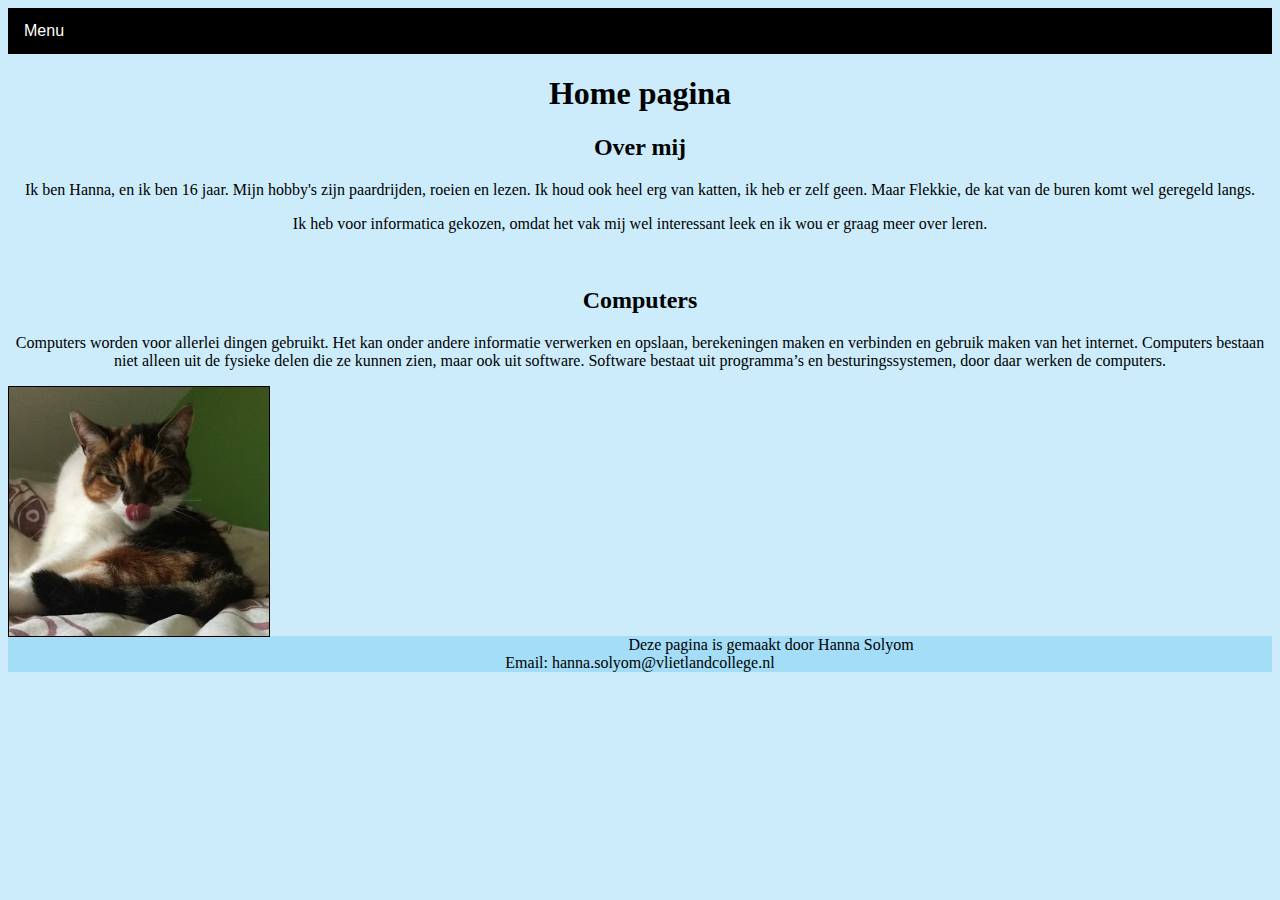
<file: index.html>
<!DOCTYPE html>
<html>
    <head>
        <link rel="stylesheet" type="text/css" href="CSS/Style.css"> <!--hierdoor weet het html dat er informantie gehaald moet worden uit de css pagina-->
        <title>Mijn pagina</title> <!--titel van de pagina-->
        <meta name="viewport" content="width=device-width, initial-scale:1,0"> <!--Dit zorgt ervoor dat pagina op telefoons ook goed te zien is-->
    </head>
    <body>
        <div class="navbar">
            <div class="dropdown">
              <button class="dropbtn">Menu</button>
              <div class="dropdown-content">
                <a href="index.html">Home</a>
                <a href="binairstelsel.html">Binairstelsel</a>
                <a href="kleurmodellen.html">Kleurmodellen</a>
                <a href="compressie.html">Compressie</a>
                <a href="bitmap- en vectorafbeeldingen.html">Bitmap- en vectorafbeeldingen</a>
              </div>
            </div>
          </div>
        <h1>Home pagina</h1> <!--titel van de pagina -->
        <h2>Over mij</h2> <!--tussenkopje-->
        <p> <!--tekst-->
          Ik ben Hanna, en ik ben 16 jaar. Mijn hobby's zijn paardrijden, roeien en lezen. Ik houd ook heel erg van katten, ik heb er zelf geen. Maar Flekkie, de kat van de buren komt wel geregeld langs.
        </p>
        <p>
          Ik heb voor informatica gekozen, omdat het vak mij wel interessant leek en ik wou er graag meer over leren.
        </p>
        <br> <!--enter/open regel-->
        <h2>Computers</h2><!--tussenkopje-->
        <p><!--tekst-->
          Computers worden voor allerlei dingen gebruikt. Het kan onder andere informatie verwerken en opslaan, berekeningen maken en verbinden en gebruik maken van het internet. 
          Computers bestaan niet alleen uit de fysieke delen die ze kunnen zien, maar ook uit software. Software bestaat uit programma’s en besturingssystemen, door daar werken de computers. 
        </p>
        <img src="plaatjes/Flekkie.png" alt="Flekkie"> <!--foto-->
    </body>
    <br><!--pogingen om de voetnood aan de onderkant van de pagina te krijgen-->
    <br>
    <br>
    <br>
    <br>
    <br>
    <br>
    <br>
    <br>
    <br>
    <br>
    <br>
    <br>
    <footer><!--foetnoot-->
      <p>
        Deze pagina is gemaakt door Hanna Solyom
        <br>
        Email: hanna.solyom@vlietlandcollege.nl
      </p>
    </footer>
</html>
</file>
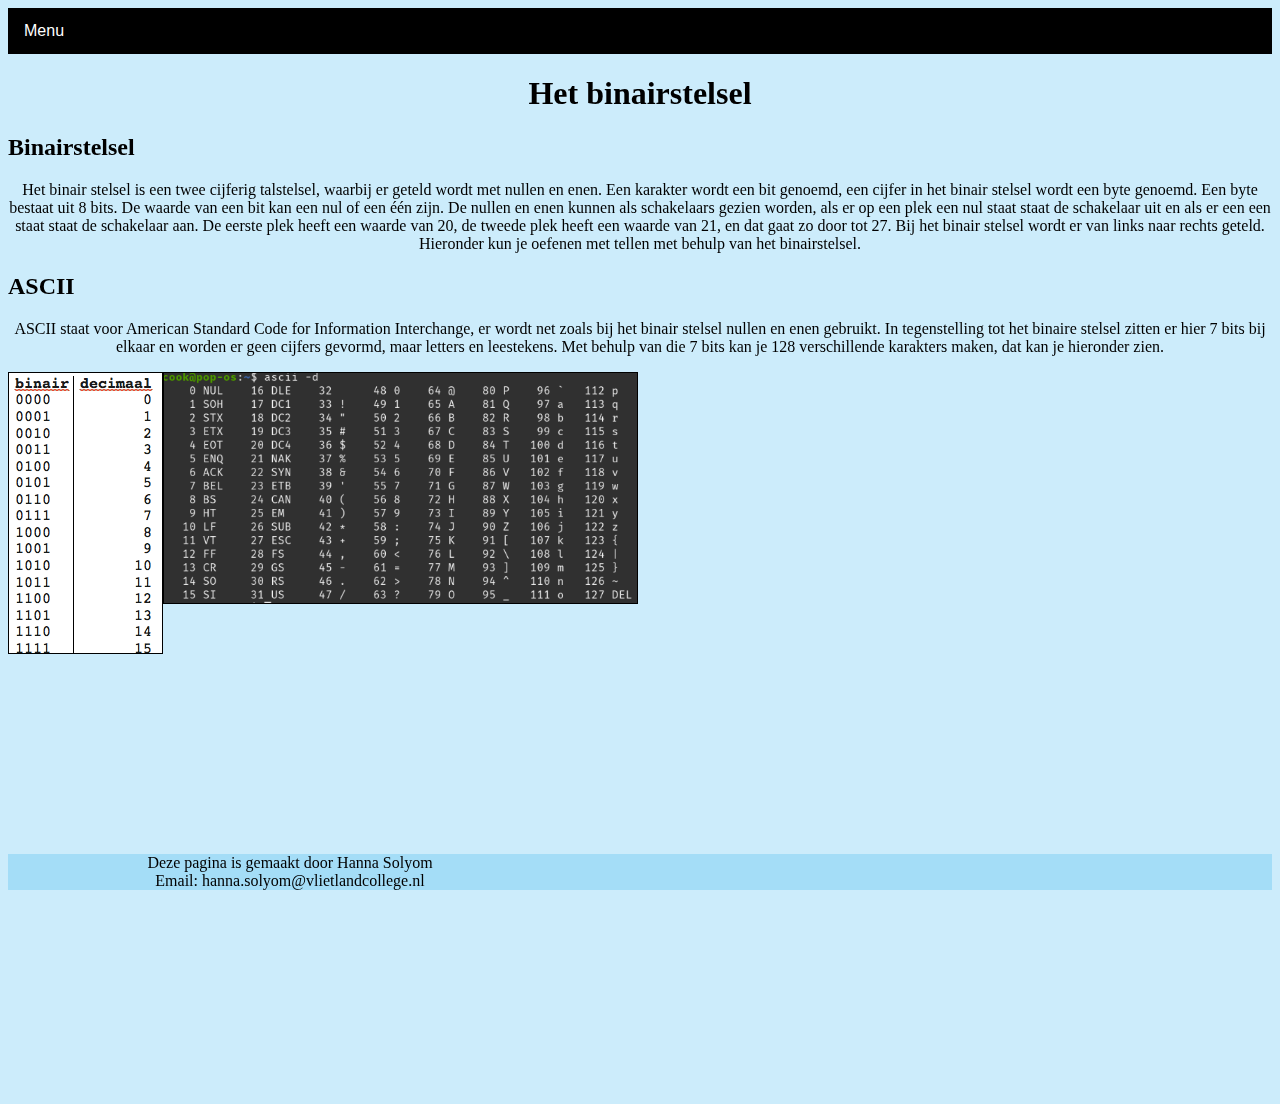
<file: binairstelsel.html>
<!DOCTYPE html>
<html>
    <head>
        <link rel="stylesheet" type="text/css" href="CSS/Style.css">
        <title>Binairstelsel</title>
        <meta name="viewport" content="width=device-width, initial-scale:1,0">
    </head>
    <body>
        <div class="navbar"> <!--dropdown menu-->
            <div class="dropdown">
              <button class="dropbtn">Menu</button>
              <div class="dropdown-content">
                <a href="index.html">Home</a>
                <a href="binairstelsel.html">Binairstelsel</a>
                <a href="kleurmodellen.html">Kleurmodellen</a>
                <a href="compressie.html">Compressie</a>
                <a href="bitmap- en vectorafbeeldingen.html">Bitmap- en vectorafbeeldingen</a>
              </div>
            </div>
          </div>
        <h1>Het binairstelsel</h1>
        <h2 class="binair">
          Binairstelsel
        </h2>
          <p>
            Het binair stelsel is een twee cijferig talstelsel, waarbij er geteld wordt met nullen en enen. Een karakter wordt een bit genoemd, een cijfer in het binair stelsel wordt een byte genoemd. Een byte bestaat uit 8 bits. De waarde van een bit kan een nul of een één zijn. De nullen en enen kunnen als schakelaars gezien worden, als er op een plek een nul staat staat de schakelaar uit en als er een een staat staat de schakelaar aan. De eerste plek heeft een waarde van 20, de tweede plek heeft een waarde van 21, en dat gaat zo door tot 27. Bij  het binair stelsel wordt er van links naar rechts geteld. Hieronder kun je oefenen met tellen met behulp van het binairstelsel.
          </p>
        <h2 class="binair">ASCII
        </h2>
          <p>
            ASCII staat voor American Standard Code for Information Interchange, er wordt net zoals bij het binair stelsel nullen en enen gebruikt. In tegenstelling tot het binaire stelsel zitten er hier 7 bits bij elkaar en worden er geen cijfers gevormd, maar letters en leestekens. Met behulp van die 7 bits kan je 128 verschillende karakters maken, dat kan je hieronder zien. 
          </p>
        <img src="plaatjes/binairstelsel.png" alt="binairstelsel"> 
        <img class="ASCII" src="plaatjes/ASCII-table.png" alt="ASCII">
        <iframe src="https://games.penjee.com/binary-bonanza/game.php" frameborder="no" scrolling="no">
        </iframe> <!--spelletje binair bonanza-->
    </body>
    <br> 
    <br>
    <br>
    <br>
    <br>
    <br>
    <br>
    <br>
    <br>
    <br>
    <br>
    <br>
    <br>
    <br>
    <br>
    <br>
    <br>
    <br>
    <br>
    <br>
    <br>
    <br>
    <br>
    <br>
    <br>
    <footer> <!--voetnoot-->
      <p>
        Deze pagina is gemaakt door Hanna Solyom
        <br>
        Email: hanna.solyom@vlietlandcollege.nl
      </p>
    </footer>
</html>
</file>
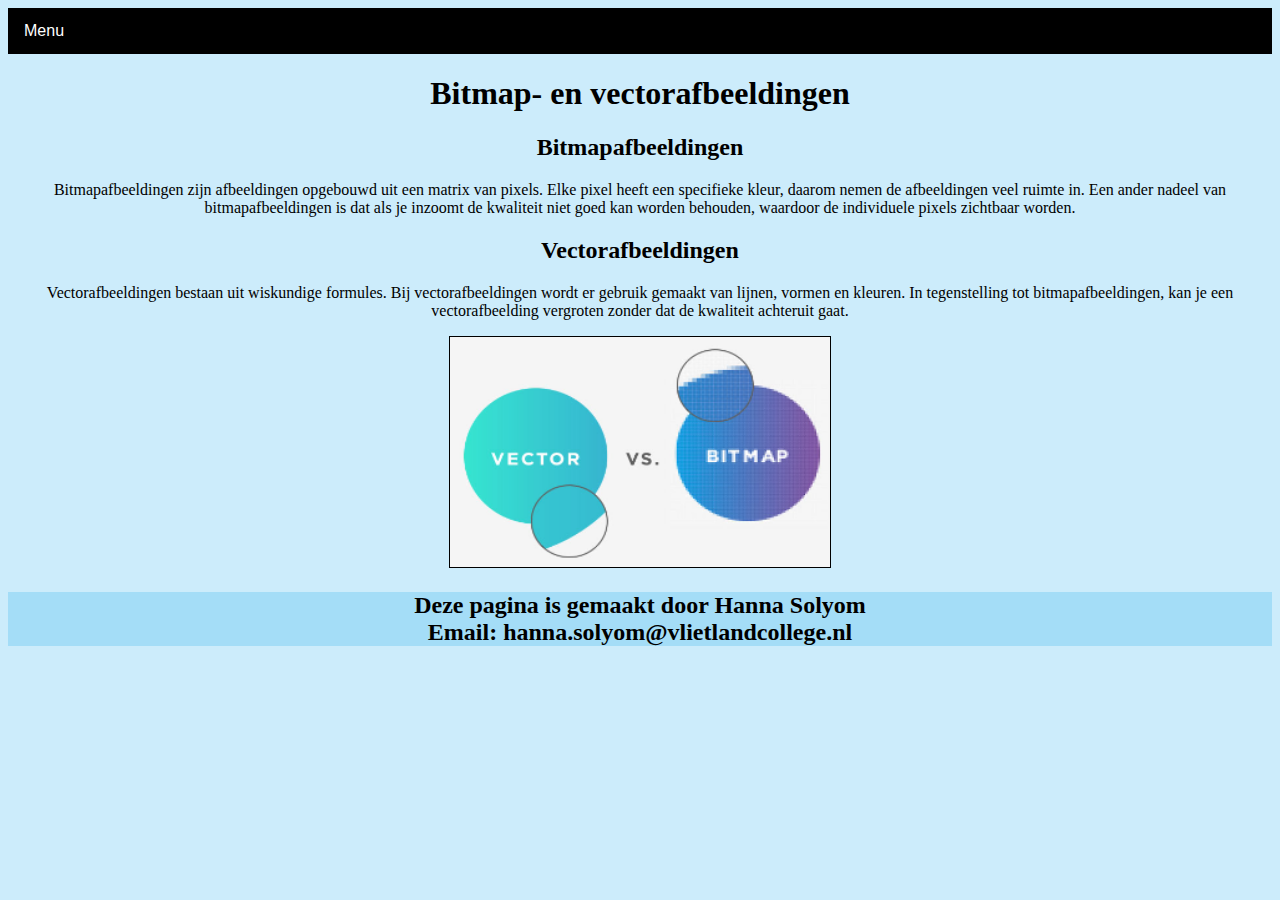
<file: bitmap- en vectorafbeeldingen.html>
<!DOCTYPE html>
<htlml>
    <head>
        <link rel="stylesheet" href="CSS/Style.css"/>
        <title>Bitmap-en vectorafbeeldingen</title>
        <meta name="viewport" content="width=device-width, initial-scale:1,0">
    </head>

    <body>
        <div class="navbar">
            <div class="dropdown">
                <button class="dropbtn">Menu</button>
                <div class="dropdown-content">
                    <a href="index.html">Home</a>
                    <a href="binairstelsel.html">Binairstelsel</a>
                    <a href="kleurmodellen.html">Kleurmodellen</a>
                    <a href="compressie.html">Compressie</a>
                    <a href="bitmap- en vectorafbeeldingen.html">Bitmap- en vectorafbeeldingen</a>
                </div>
            </div>
        </div>
     <h1> Bitmap- en vectorafbeeldingen</h1>
     <h2>
        Bitmapafbeeldingen
     </h2>
     <p>
        Bitmapafbeeldingen zijn afbeeldingen opgebouwd uit een matrix van pixels. Elke pixel heeft een specifieke kleur, daarom nemen de afbeeldingen veel ruimte in. Een ander nadeel van bitmapafbeeldingen is dat als je inzoomt de kwaliteit niet goed kan worden behouden, waardoor de individuele pixels zichtbaar worden.
     </p>
     <h2>
        Vectorafbeeldingen
     </h2>
     <p>
        Vectorafbeeldingen bestaan uit wiskundige formules. Bij vectorafbeeldingen wordt er gebruik gemaakt van lijnen, vormen en kleuren. In tegenstelling tot bitmapafbeeldingen, kan je een vectorafbeelding vergroten zonder dat de kwaliteit achteruit gaat. 
     </p>
     <img class="afbeelding" src="plaatjes/Bitmap- en vectorafbeeldingen.png" alt="bitmap- en vectorafbeeldingen" style="width:30%;">
     <h2>
    </body>
    <footer>
        <p>
          Deze pagina is gemaakt door Hanna Solyom
          <br>
          Email: hanna.solyom@vlietlandcollege.nl
        </p>
      </footer>
</htlml>
</file>
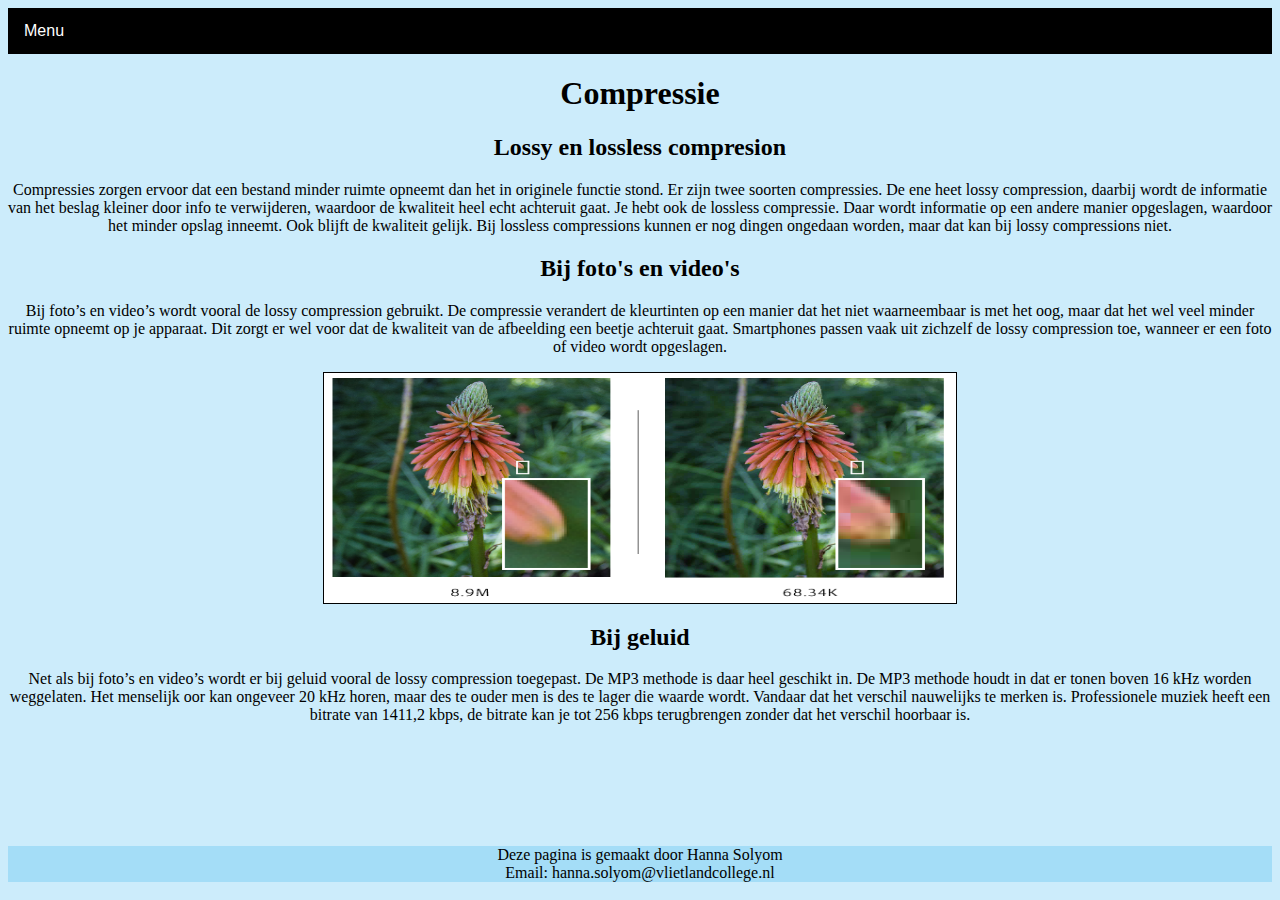
<file: compressie.html>
<!DOCTYPE html>
<htlml>
    <head>
        <link rel="stylesheet" href="CSS/Style.css"/>
        <meta name="viewport" content="width=device-width, initial-scale:1,0">
    </head>

    <body>
        <div class="navbar">
            <div class="dropdown">
                <button class="dropbtn">Menu</button>
                <div class="dropdown-content">
                    <a href="index.html">Home</a>
                    <a href="binairstelsel.html">Binairstelsel</a>
                    <a href="kleurmodellen.html">Kleurmodellen</a>
                    <a href="compressie.html">Compressie</a>
                    <a href="bitmap- en vectorafbeeldingen.html">Bitmap- en vectorafbeeldingen</a>
                </div>
            </div>
        </div>
        <h1> Compressie</h1>
        <h2>
            Lossy en lossless compresion
        </h2>
        <p>
            Compressies zorgen ervoor dat een bestand minder ruimte opneemt dan het in originele functie stond. Er zijn twee soorten compressies. De ene heet lossy compression, daarbij wordt de informatie van het beslag kleiner door info te verwijderen, waardoor de kwaliteit heel echt achteruit gaat. Je hebt ook de lossless compressie. Daar wordt informatie op een andere manier opgeslagen, waardoor het minder opslag inneemt. Ook blijft de kwaliteit gelijk. Bij lossless compressions kunnen er nog dingen ongedaan worden, maar dat kan bij lossy compressions niet.
        </p>
        <h2>
            Bij foto's en video's
        </h2>
        <p>
            Bij foto’s en video’s wordt vooral de lossy compression gebruikt. De compressie verandert de kleurtinten op een manier dat het niet waarneembaar is met het oog, maar dat het wel veel minder ruimte opneemt op je apparaat. Dit zorgt er wel voor dat de kwaliteit van de afbeelding een beetje achteruit gaat. Smartphones passen vaak uit zichzelf de lossy compression toe, wanneer er een foto of video wordt opgeslagen. 
        </p>
        <img class="compressie" src="plaatjes/compressie.png" alt="Compressie" style="width:50%;">
        <h2>
            Bij geluid
        </h2>
        <p>
            Net als bij foto’s en video’s wordt er bij geluid vooral de lossy compression toegepast. De MP3 methode is daar heel geschikt in. De MP3 methode houdt in dat er tonen boven 16 kHz worden weggelaten. Het menselijk oor kan ongeveer 20 kHz horen, maar des te ouder men is des te lager die waarde wordt. Vandaar dat het verschil nauwelijks te merken is. Professionele muziek heeft een bitrate van 1411,2 kbps, de bitrate kan je tot 256 kbps terugbrengen zonder dat het verschil hoorbaar is. 
        </p>
    </body>
    <br>
    <br>
    <br>
    <br>
    <br>
    <footer>
        <p>
          Deze pagina is gemaakt door Hanna Solyom
          <br>
          Email: hanna.solyom@vlietlandcollege.nl
        </p>
      </footer>
</htlml>
</file>
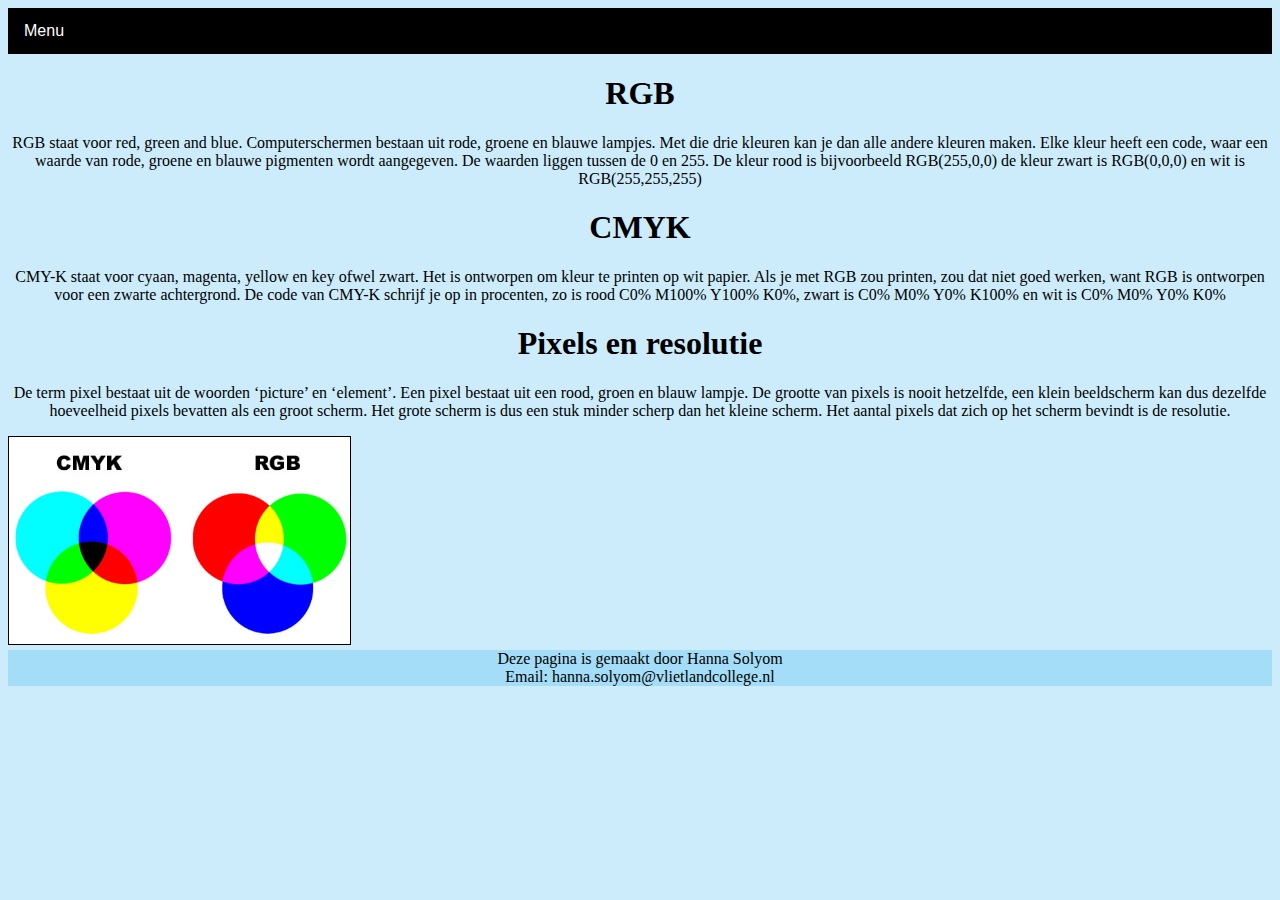
<file: kleurmodellen.html>
<!DOCTYPE html>
<html>
    <head>
        <link rel="stylesheet" type="text/css" href="CSS/Style.css">
        <title>kleurmodellen</title>
        <meta name="viewport" content="width=device-width, initial-scale:1,0">
    </head>
    <body>
        <div class="navbar">
            <div class="dropdown">
              <button class="dropbtn">Menu</button>
              <div class="dropdown-content">
                <a href="index.html">Home</a>
                <a href="binairstelsel.html">Binairstelsel</a>
                <a href="kleurmodellen.html">Kleurmodellen</a>
                <a href="compressie.html">Compressie</a>
                <a href="bitmap- en vectorafbeeldingen.html">Bitmap- en vectorafbeeldingen</a>
              </div>
            </div>
          </div>
          <h1>RGB</h1>
          <p>RGB staat voor red, green and blue. Computerschermen bestaan uit rode, groene en blauwe lampjes. Met die drie kleuren kan je dan alle andere kleuren maken. Elke kleur heeft een code, waar een waarde van rode, groene en blauwe pigmenten wordt aangegeven. De waarden liggen tussen de 0 en 255. De kleur rood is bijvoorbeeld RGB(255,0,0) de kleur zwart is RGB(0,0,0) en wit is RGB(255,255,255)
          </p>
          <h1>CMYK</h1>
          <p>CMY-K staat voor cyaan, magenta, yellow en key ofwel zwart. Het is ontworpen om kleur te printen op wit papier. Als je met RGB zou printen, zou dat niet goed werken, want RGB is ontworpen voor een zwarte achtergrond. De code van CMY-K schrijf je op in procenten, zo is rood C0% M100% Y100% K0%, zwart is C0% M0% Y0% K100% en wit is C0% M0% Y0% K0%
          </p>
          <h1>Pixels en resolutie</h1>
          <p>De term pixel bestaat uit de woorden ‘picture’ en ‘element’. Een pixel bestaat uit een rood, groen en blauw lampje. De grootte van pixels is nooit hetzelfde, een klein beeldscherm kan dus dezelfde hoeveelheid pixels bevatten als een groot scherm. Het grote scherm is dus een stuk minder scherp dan het kleine scherm. Het aantal pixels dat zich op het scherm bevindt is de resolutie.
          </p>
          <img src="plaatjes/kleurmodellen.png" alt="kleurmodellen"> <!--foto kleurmodellen-->
    </body>
    <br>
    <br>
    <br>
    <br>
    <br>
    <br>
    <br>
    <br>
    <br>
    <br>
    <br>
    <footer>
      <p>
        Deze pagina is gemaakt door Hanna Solyom
        <br>
        Email: hanna.solyom@vlietlandcollege.nl
      </p>
    </footer>
</html>
</file>
<file: CSS/Style.css>
body{
  background-color: rgb(204, 236, 251); /*achtergrond kleur*/
}

ul{
    list-style-type: none;
    margin: 0;
    padding: 0;
    
    background-color: rgb(157, 170, 250);
}
p { /*instellingen tekst*/
    color: black;
    text-align: center ;
}
h1 {
    color: black;
    text-align: center;
}

h2 {
  color: black;
  text-align: center;
}

.binair {
  color: black;
  text-align: left;
}

footer{ /*achtergrondkleur voetnoot*/
  background-color:rgb(164, 221, 247) ;
}

iframe{ /*spelletje binair bonanza*/
  float: right;
  width: 700px;
  height: 500px;
}

img{ /*instellingen foto's*/
border: solid black 1px;/*randje om foto's*/
float: left;
}

.ASCII { /*instellingen afbeelding ASCII*/
  border: solid black 1px;
  float: middle;
  height: 230px;
  width: auto;
}

.compressie{ /*instellingen afbeelding compressie*/
  border: solid black 1px;
  float: none;
  height: 230px;
  width: auto;
  display: block;
  margin-left: auto;
  margin-right: auto;
}

.afbeelding{ /*instellingen afbeelding bitmap- en vectorafbeeldingen*/
  border: solid black 1px;
  float: none;
  height: 230px;
  width: auto;
  display: block;
  margin-left: auto;
  margin-right: auto;
}

/*begin dropdown menu*/
.navbar { 
    overflow: hidden;
    background-color: black;
    font-family: Arial;
  }
  
  .navbar a { /*instelingen van de tekst van de menu knop*/
    float: left;
    font-size: 16px;
    color: white;
    text-align: center;
    padding: 14px 16px;
    text-decoration: none;
  }
/*positie dropdown menu*/
  .dropdown {
    float: left;
    width: 100;
  }
  /*instellingen dropdown knop(groote en kleur)*/
  .dropdown .dropbtn {
    font-size: 16px;
    border: none;
    outline: none;
    color: white;
    padding: 14px 16px;
    background-color: inherit;
    font-family: inherit; 
  }
  .navbar a:hover, .dropdown:hover .dropbtn { 
    background-color: rgb(132, 189, 215); /*kleur als muis over de menu knop beweegd*/
  }

  .dropdown-content { /*instellingen van dropdown menu (welke kleuren en grootes)*/
    display: none;
    position: absolute;
    background-color: black;
    min-width: 160px;
    box-shadow: 0px 8px 16px 0px rgba(31, 31, 31, 0.4);
    z-index: 1;
  }
  
  .dropdown-content a { /*instelling tekst van dropdown menu (groote, kleur en positie)*/
    float: none;
    color: white;
    padding: 12px 16px;
    text-decoration: none;
    display: block;
    text-align: left;
  }
  
  .dropdown-content a:hover {
    color:white; /*tekstkleur*/
    background-color: rgb(132, 189, 215); /*kleur als de muis over de menu knop beweegd*/
  }
  
  .dropdown:hover .dropdown-content {
    display: block;
  }/*eind menu*/
</file>
